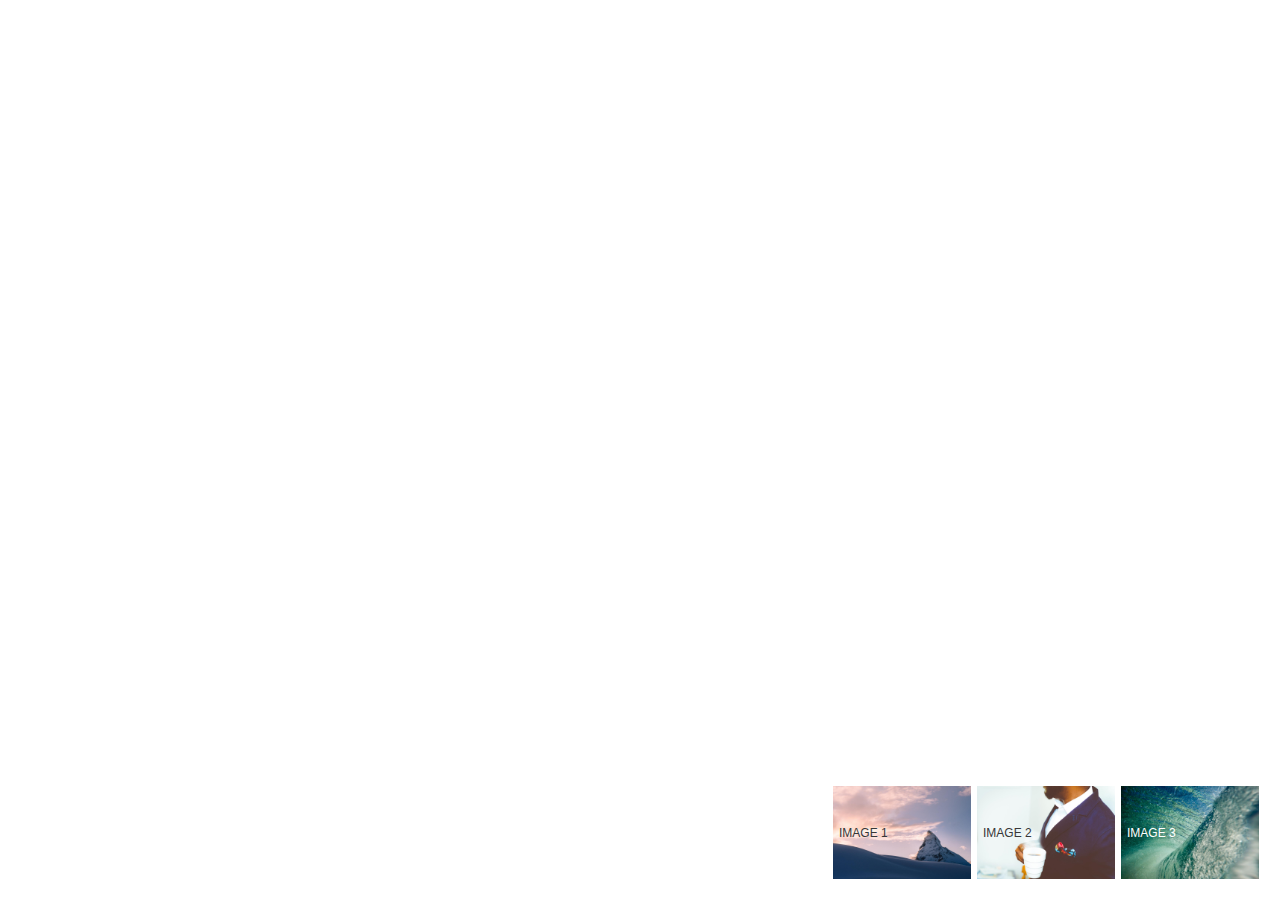
<file: panels/expand/header.html>
<!doctype html> 
<html> 
<head> 
<meta charset="utf-8"/> 
<meta name="viewport" content="width=device-width, initial-scale=1, minimum-scale=1, maximum-scale=1"/>
<title>HTML5 Expandable Banner: 728x90 to 728x200</title>
<link rel="stylesheet" href="../../styles/reset.css"/> 
<link rel="stylesheet" href="styles/style.css"/> 
<!-- if 'EBAPI' and 'EBCMD' are both in EBModulesToLoad, ensure EBCMD is last -->
<script>EBModulesToLoad = ['EBAPI','EBCMD','Comm'];</script>
<script type="text/javascript" src="http://ds.serving-sys.com/BurstingScript/adKit/adkit.js"></script>
<script type="text/javascript" src="../../scripts/localPreview.js"></script>
<script type="text/javascript" src="../../scripts/settings.js"></script>
<script type="text/javascript" src="scripts/script.js"></script>
<script>if(0)EB.initPanelDimensions(728,200);</script><!-- EB -->

	<style>
		button{
			color: #373738;
			font-size: 12px;
			text-align:left;
			border: 1px solid #ffffff;
			outline: none;
			cursor: pointer;
			width: 140px;
			height: 95px;
			background-size: contain;
			background-repeat: no-repeat;
		}
		#img1{
			background-image: url(images/img1.jpg);   
		}
		#img2{
			background-image: url(images/img2.jpg);   
		}
		#img3{
			color: #ffffff;
			background-image: url(images/img3.jpg);   
		}
		nav{
			position: absolute;
			bottom: 20px;
			right: 20px;
		}
	</style>


</head> 
<body>
	<div id="header">
			<nav>
				<button class="clip" id="img1">IMAGE 1</button>
				<button class="clip" id="img2">IMAGE 2</button>
				<button class="clip" id="img3">IMAGE 3</button>	
			</nav>
			<div id="clickthroughButton-Header" class="clickthrough-button-header"></div>
	</div>
</body> 
</html>
</file>
<file: panels/expand/styles/style.css>
@-webkit-keyframes renderRepair {from { padding: 0; } to { padding: 0; }}
body {
    margin: 0px;
    -webkit-animation: renderRepair infinite 1s;
}
#header {
    overflow: hidden;
    background-position: center top;
}
#sky_izq{
    background-position:left top;
}
#sky_der{
    background-position:right top;
}
#header nav{
  position: absolute;
  z-index: 3;
}
#header, .sky,.clickthrough-button-header,#clickthroughButton-sky{
    position: absolute;
    width: 100%;
    height: 100%;
}
.clickthrough-button-header, #clickthroughButton-sky {
    background-color: transparent;
    cursor: pointer;
    z-index: 2;
}
</file>
